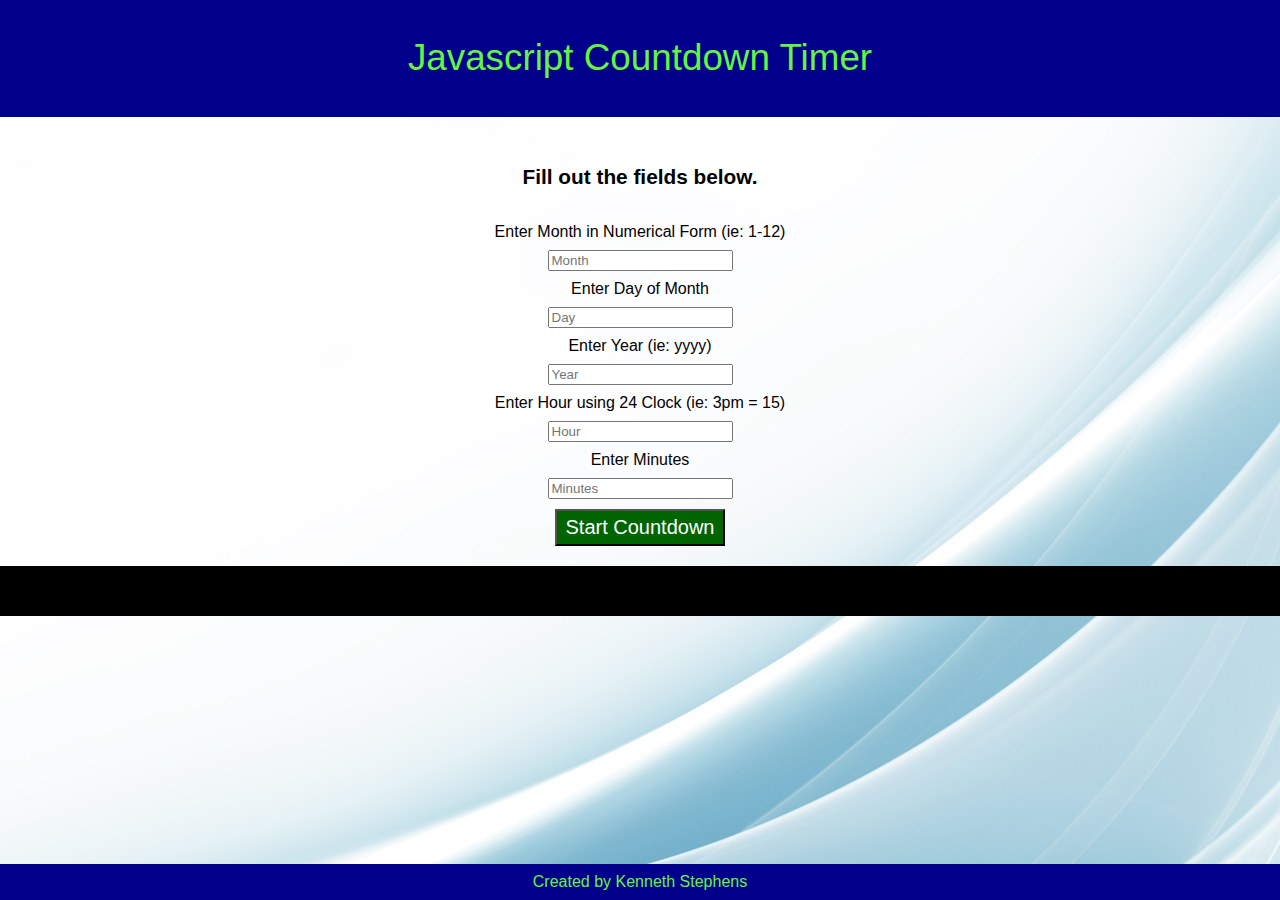
<file: Countdown Timer/index.html>
<!doctype html>
<html lang="en">

<head>
    <meta charset="utf-8">


    <title>Javascript Countdown Timer</title>

    <!-- TELLS PHONES NOT TO LIE ABOUT THEIR WIDTH & stops the font from enlarging whena phone is turned sideways-->
    <meta name="viewport" content="width=device-width, initial-scale=1, maximum-scale=1">



    <!-- STYLE SHEETS -->
    <link href="css/styles.css" rel="stylesheet">
</head>


<body>
    <h1>Javascript Countdown Timer</h1>
    <!---Countdown Timer--->
    <div class="countdown">

        <h2>Fill out the fields below.</h2>
        <br>

        <p>Enter Month in Numerical Form (ie: 1-12)</p>
        <input type="number" id="month" placeholder="Month">
        <br>
        <p>Enter Day of Month</p>
        <input type="number" id="day" placeholder="Day">
        <br>
        <p>Enter Year (ie: yyyy)</p>
        <input type="number" id="year" placeholder="Year">
        <br>
        <p>Enter Hour using 24 Clock (ie: 3pm = 15)</p>
        <input type="number" id="hour" placeholder="Hour">
        <br>
        <p>Enter Minutes</p>
        <input type="number" id="min" placeholder="Minutes">
        <br>
        <button type="button" class="button" onclick="countdownTimer();">Start Countdown</button>

        <p id="countdown-output"></p>

    </div>

    <footer>
        <p>Created by Kenneth Stephens</p>
    </footer>

</body>
<script type="text/javascript" src="js/main.js"></script>

</html>
</file>
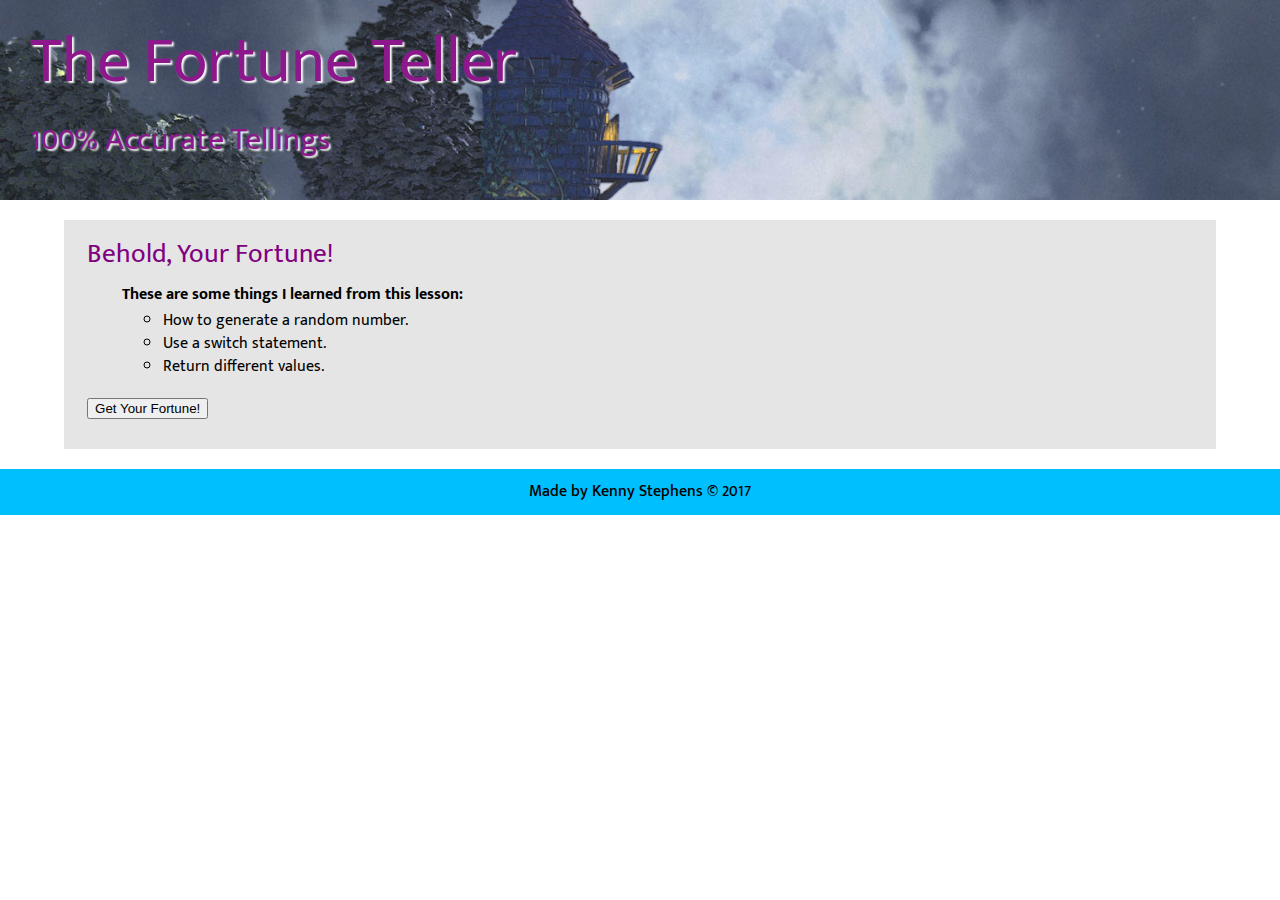
<file: Fortune Teller/index.html>
<!doctype html>
<html>
<head>
<meta charset="UTF-8">
<title>Fortune Teller</title>
<link href="css/reset.css" rel="stylesheet" type="text/css">
<link href="css/styles.css" rel="stylesheet" type="text/css">
<link href="https://fonts.googleapis.com/css?family=Mukta+Mahee:400,500,600,700,800" rel="stylesheet">

</head>

<body>

<header>
    
    <div id="header">
        <h1></h1>
    </div>
    
    <div id="subheader">
        <h2></h2>
    </div>

</header>
    
<div class="wrapper">
<h1>Behold, Your Fortune!</h1>


<h2>These are some things I learned from this lesson:</h2>
    
<ul>
    <li>How to generate a random number.</li>  
    <li>Use a switch statement.</li>
    <li>Return different values.</li>
    
</ul>
   <br> 
    
    <button onclick="fortune()">Get Your Fortune!</button>
    <div id="month"></div>












</div> <!----End of Wrapper---->
    

    
    
<footer>
<p>Made by Kenny Stephens © 2017</p>

    
</footer>
    
</body>
    
<script type="text/javascript" src="js/main.js"></script>
    
</html>
</file>
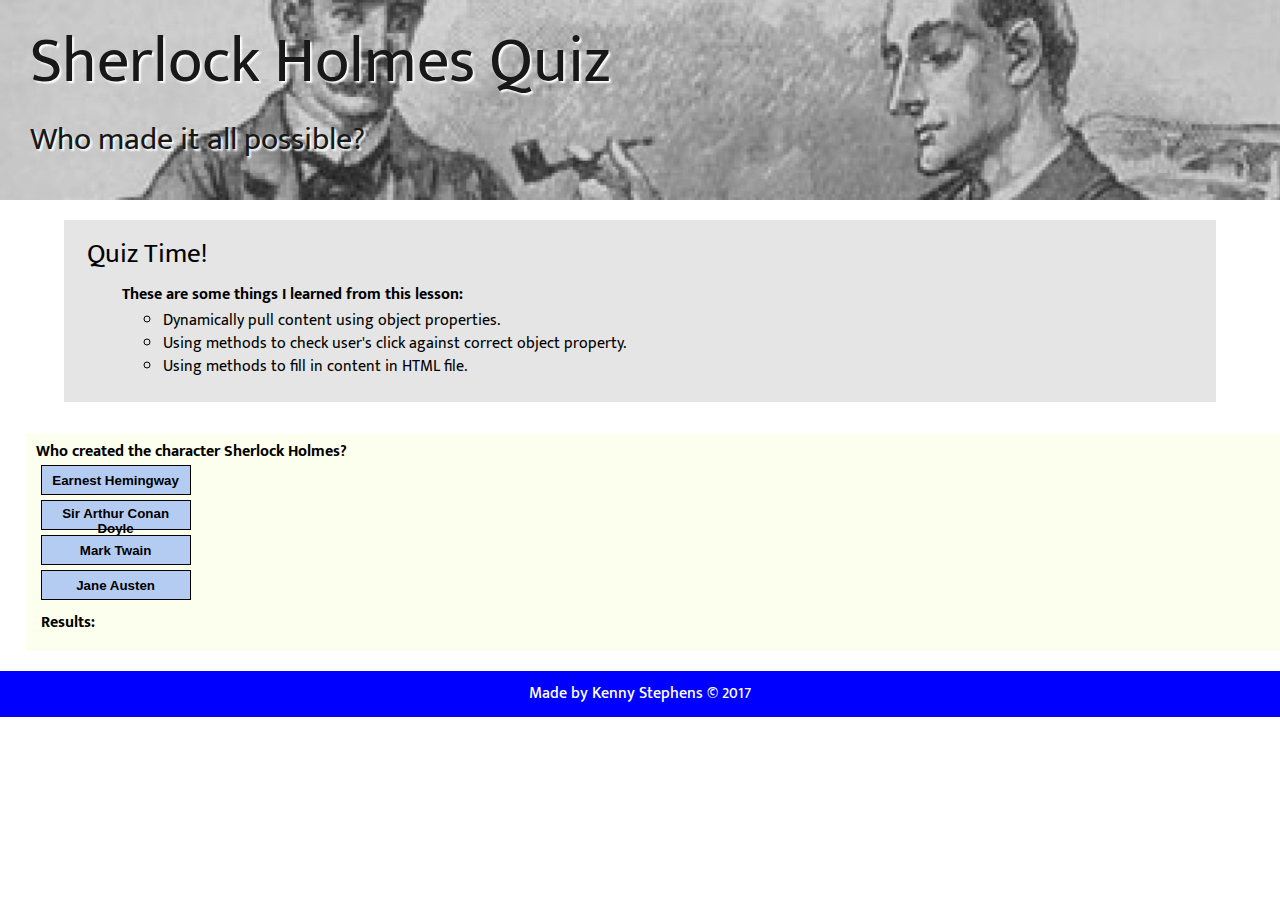
<file: Grant's Tomb/index.html>
<!doctype html>
<html>
<head>
<meta charset="UTF-8">
<title>Sherlock Holmes Quiz</title>
<link href="css/reset.css" rel="stylesheet" type="text/css">
<link href="css/styles.css" rel="stylesheet" type="text/css">
<link href="https://fonts.googleapis.com/css?family=Mukta+Mahee:400,500,600,700,800" rel="stylesheet">

</head>

<body onload="myObject.content()">

<header>
    
    <div id="header">
        <h1></h1>
    </div>
    
    <div id="subheader">
        <h2></h2>
    </div>

</header>
    
<div class="wrapper">
<h1>Quiz Time!</h1>


<h2>These are some things I learned from this lesson:</h2>
    
<ul>
    <li>Dynamically pull content using object properties.</li>  
    <li>Using methods to check user's click against correct object property.</li>
    <li>Using methods to fill in content in HTML file.</li>
    
</ul>
    </div>
   <br> 
   <br>

<!---Start of Grant's Tomb--->
  
  <div class="assignment-wrapper">
    
    <h1 id="question"></h1>
     
     <button onClick="myObject.check(1)" id="answer1"></button>
     <button onClick="myObject.check(2)" id="answer2"></button>
     <button onClick="myObject.check(3)" id="answer3"></button>
     <button onClick="myObject.check(4)" id="answer4"></button>
      <h2>Results:</h2>
    <div id="feedback"></div>
      
      
      
      
      
      
      
      
      
      
      
      
      
      
  </div>
   

    
    
    
    
    
    
    
    
    
    
    
    
    
    
    
    
    
    
    
    
    
    
    
    
   
   
   
   
   
   
   
   
   
   
   
   
   
   
   
   
   
   
   
   
   
   
   
   
   
   
   
   
    
    
<footer>
<p>Made by Kenny Stephens © 2017</p>

    
</footer>
    
</body>
    
<script type="text/javascript" src="js/main.js"></script>
    
</html>
</file>
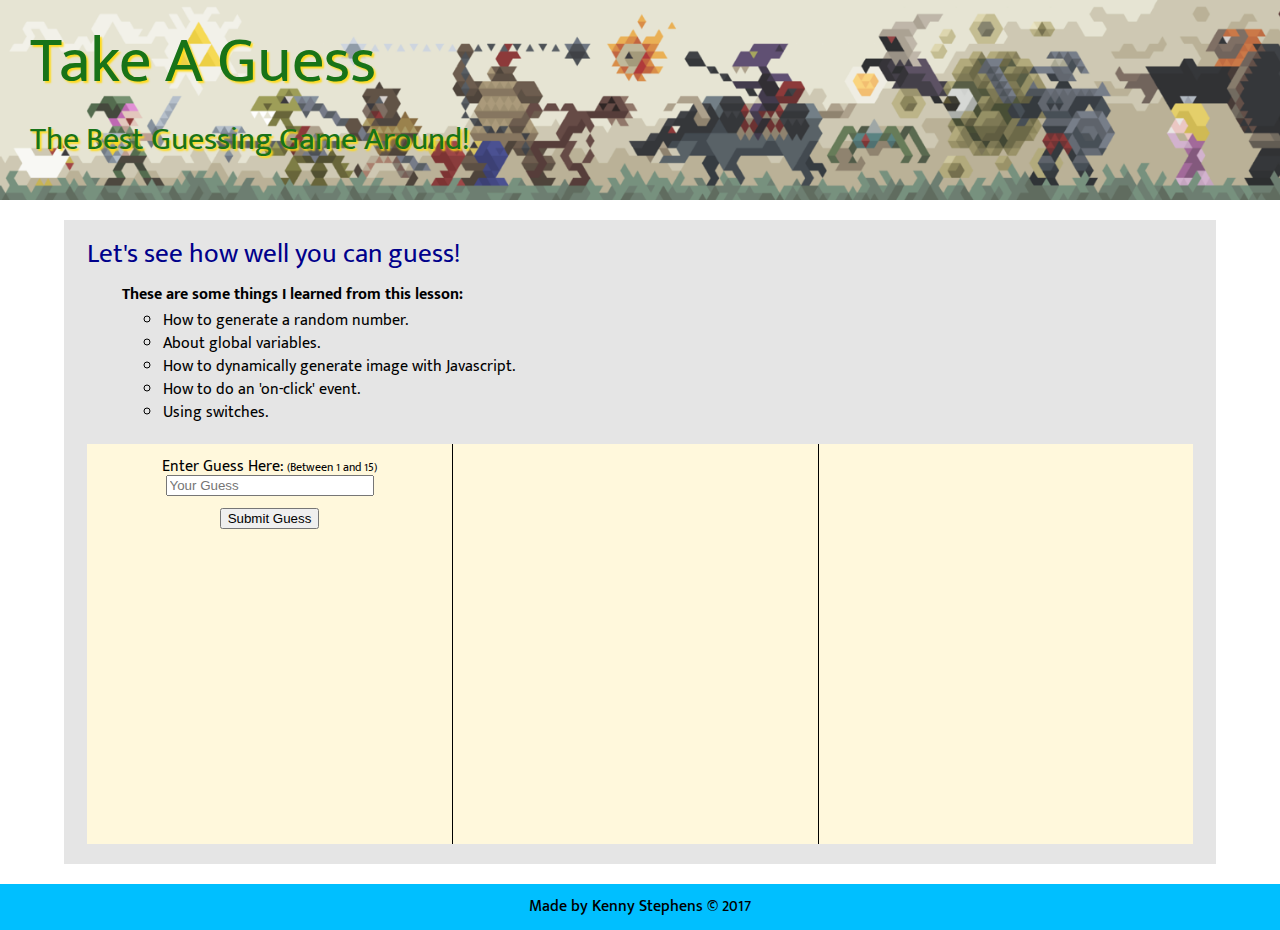
<file: Guessing Game/index.html>
<!doctype html>
<html>
<head>
<meta charset="UTF-8">
<title>Sherlock Holmes Book Store</title>
<link href="css/reset.css" rel="stylesheet" type="text/css">
<link href="css/styles.css" rel="stylesheet" type="text/css">
<link href="https://fonts.googleapis.com/css?family=Mukta+Mahee:400,500,600,700,800" rel="stylesheet">

</head>

<body>

<header>
    
    <div id="header">
        <h1></h1>
    </div>
    
    <div id="subheader">
        <h2></h2>
    </div>

</header>
    
<div class="wrapper">
<h1>Let's see how well you can guess!</h1>


<h2>These are some things I learned from this lesson:</h2>
    
<ul>
    <li>How to generate a random number.</li>  
    <li>About global variables.</li>
    <li>How to dynamically generate image with Javascript.</li>
    <li>How to do an 'on-click' event.</li>
    <li>Using switches.</li>
</ul>
   <br> 
    
<!---Start of Game--->
<div class="gameWrapper">
    <div class="inputArea">
    
         <form>
             Enter Guess Here: <small>(Between 1 and 15)</small><br>
             <input type="number" placeholder="Your Guess" id="userInput">
         </form>

         <button onclick="guessingGame(); counter++;">Submit Guess</button>
     
    </div> 
    
    <div class="responseArea">
        <div id="response"></div>
        
    
    
    
    
    
    </div>
    
    
    <div class="ribbons">
    
    <img src="images/blueribbon.png" id="first" style="display:none; margin:auto; padding-top: 4%;">
    <img src="images/redribbon.png" id="second" style="display:none; margin: auto; padding-top: 4%;">
    <img src="images/silverribbon.png" id="third" style="display:none; margin: auto; padding-top: 4%;">
        
    <div id="ribbonAttempts"></div>
    
    
    
    
    
    
    </div>
    
    
    
    
    
    
    
    
    
    
    
    
    </div> <!---End of Game Wrapper--->
</div> <!----End of Wrapper---->
    

    
    
<footer>
<p>Made by Kenny Stephens © 2017</p>

    
</footer>
    
</body>
    
<script type="text/javascript" src="js/main.js"></script>
    
</html>
</file>
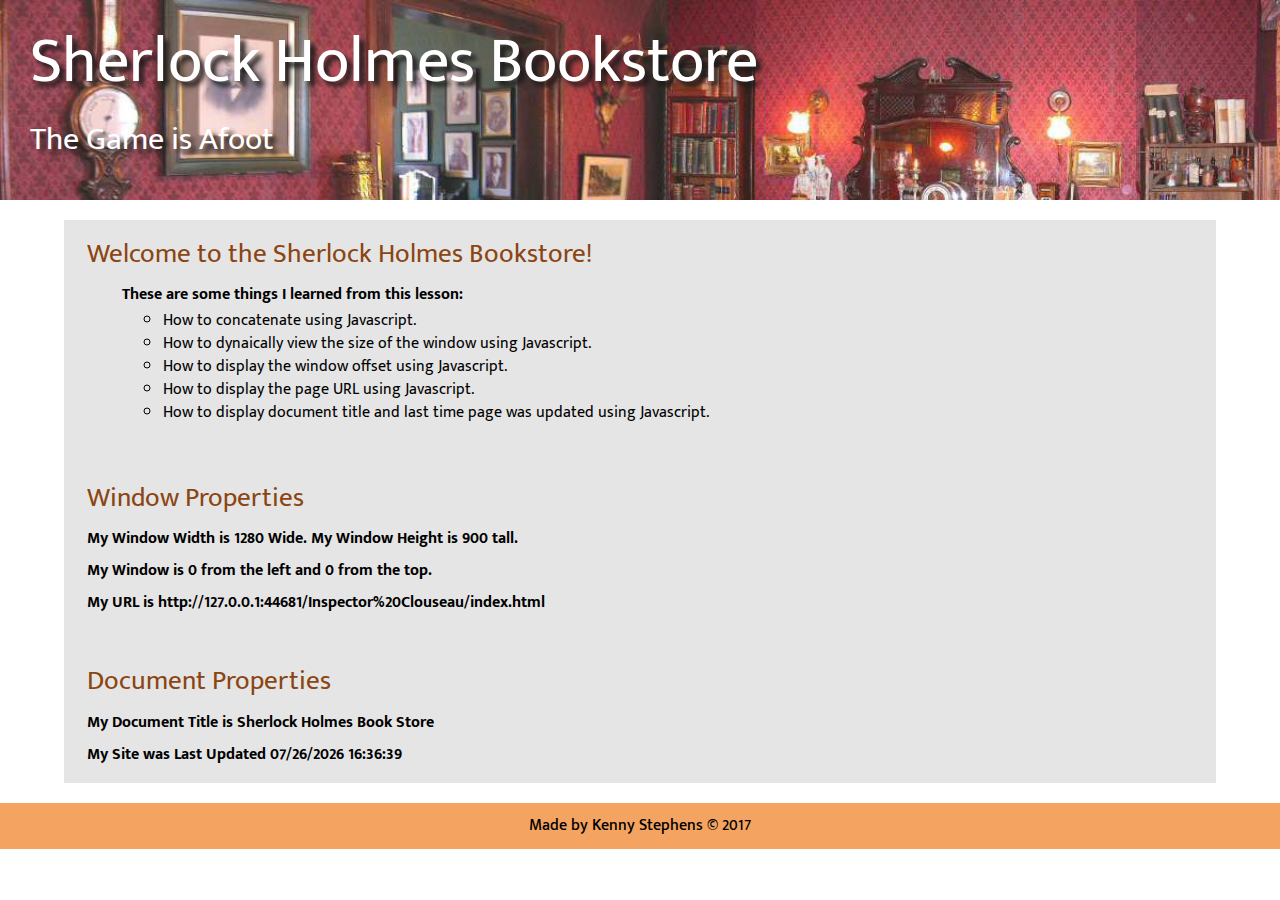
<file: Inspector Clouseau/index.html>
<!doctype html>
<html>
<head>
<meta charset="UTF-8">
<title>Sherlock Holmes Book Store</title>
<link href="css/reset.css" rel="stylesheet" type="text/css">
<link href="css/styles.css" rel="stylesheet" type="text/css">
<link href="https://fonts.googleapis.com/css?family=Mukta+Mahee:400,500,600,700,800" rel="stylesheet">

</head>

<body onresize="myWindowResize()">

<header>
    
    <div id="header">
        <h1></h1>
    </div>
    
    <div id="subheader">
        <h2></h2>
    </div>

</header>
    
<div class="wrapper">
<h1>Welcome to the Sherlock Holmes Bookstore!</h1>


<h2>These are some things I learned from this lesson:</h2>
    
<ul>
    <li>How to concatenate using Javascript.</li>  
    <li>How to dynaically view the size of the window using Javascript.</li>
    <li>How to display the window offset using Javascript.</li>
    <li>How to display the page URL using Javascript.</li>
    <li>How to display document title and last time page was updated using Javascript.</li>
</ul>
   <br> 
    
<h1>Window Properties</h1>
    <div id="windowSize"></div>
    <br>
    <div id="offset"></div>
    <br>
    <div id="url"></div>
    <br>
<h1>Document Properties</h1>
    <div id="documentTitle"></div>
    <br>
    <div id="updated"></div>




</div> <!----End of Wrapper---->
    

    
    
<footer>
<p>Made by Kenny Stephens © 2017</p>

    
</footer>
    
</body>
    
<script type="text/javascript" src="js/main.js"></script>
    
</html>
</file>
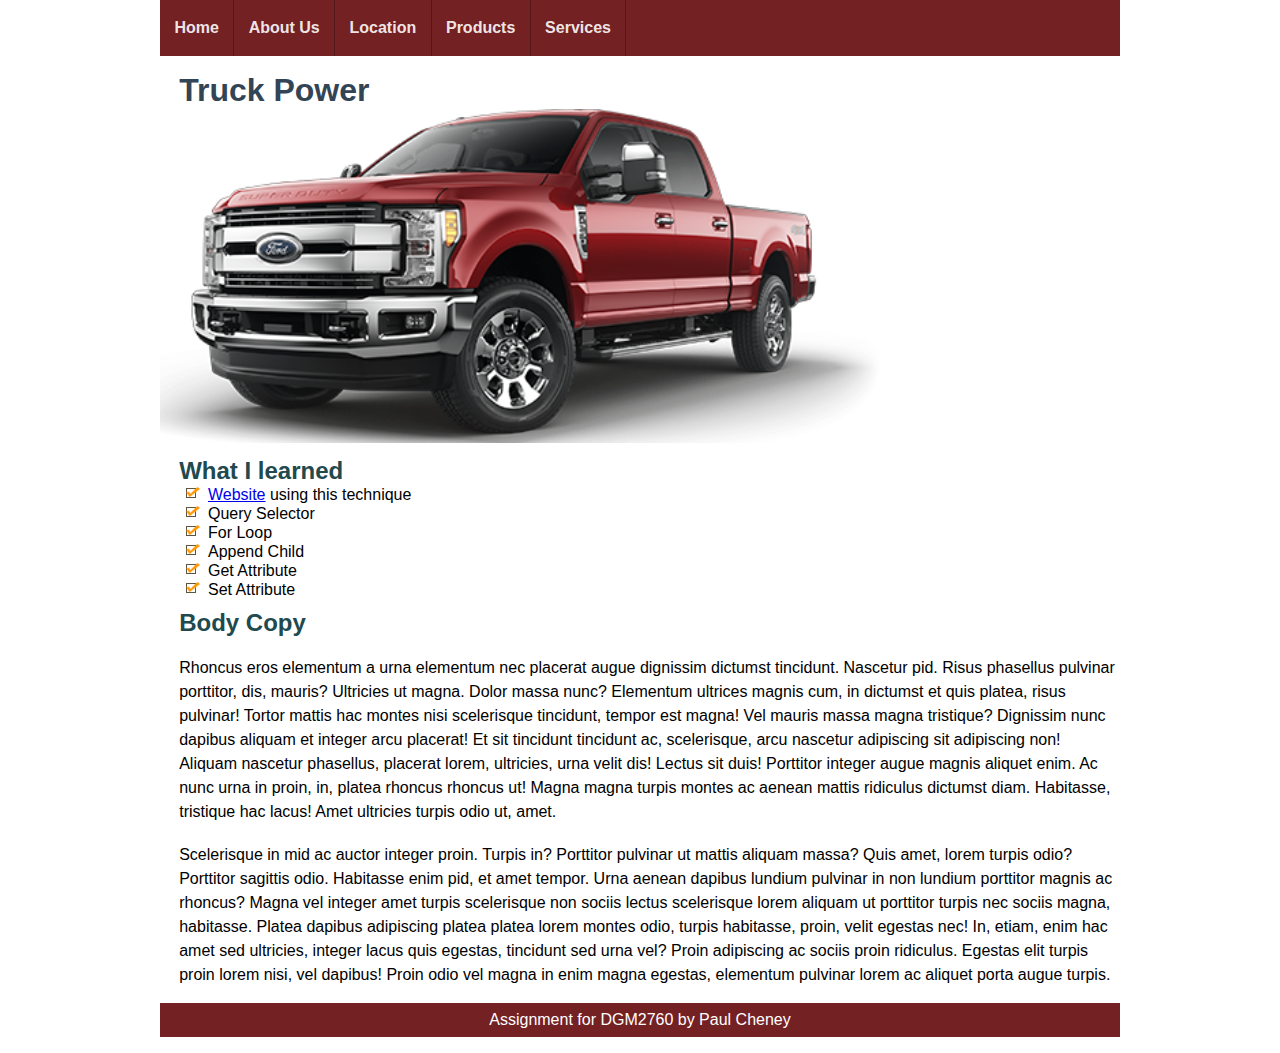
<file: Menu Duplication/index.html>
<!doctype html>
<html>
<head>
<!-- TELLS PHONES NOT TO LIE ABOUT THEIR WIDTH -->
<meta name="viewport" content="width=device-width, initial-scale=1, maximum-scale=1">
<meta charset="UTF-8">
<title>10 Menu Duplication</title>
<link href="css/styles.css" rel="stylesheet" type="text/css">

</head>

<body>
<div class="smallMenuLink"><a href="#smallNavArea">MENU</a></div>


<nav>
<ul id="primaryNavigation">
<li><a href="index.html">Home</a></li>
<li><a href="about.html">About Us</a></li>
<li><a href="location.html">Location</a></li>
<li><a href="products.html">Products</a></li>
<li><a href="services.html">Services</a></li>
</ul>
<div class="keepOpen"></div>
</nav>


<main>
<h1>Truck Power</h1>
<img class="myPhoto" src="images/truck.png">
<h2>What I learned</h2>
<ul class="objectives">
<li><a href="https://www.cpj.co.uk/">Website</a> using this technique</li>
<li>Query Selector</li>
<li>For Loop</li>
<li>Append Child</li>
<li>Get Attribute</li>
<li>Set Attribute</li>
</ul>

<h2>Body Copy</h2>
<p>Rhoncus eros elementum a urna elementum nec placerat augue dignissim dictumst tincidunt. Nascetur pid. Risus phasellus pulvinar porttitor, dis, mauris? Ultricies ut magna. Dolor massa nunc? Elementum ultrices magnis cum, in dictumst et quis platea, risus pulvinar! Tortor mattis hac montes nisi scelerisque tincidunt, tempor est magna! Vel mauris massa magna tristique? Dignissim nunc dapibus aliquam et integer arcu placerat! Et sit tincidunt tincidunt ac, scelerisque, arcu nascetur adipiscing sit adipiscing non! Aliquam nascetur phasellus, placerat lorem, ultricies, urna velit dis! Lectus sit duis! Porttitor integer augue magnis aliquet enim. Ac nunc urna in proin, in, platea rhoncus rhoncus ut! Magna magna turpis montes ac aenean mattis ridiculus dictumst diam. Habitasse, tristique hac lacus! Amet ultricies turpis odio ut, amet.</p>

<p>Scelerisque in mid ac auctor integer proin. Turpis in? Porttitor pulvinar ut mattis aliquam massa? Quis amet, lorem turpis odio? Porttitor sagittis odio. Habitasse enim pid, et amet tempor. Urna aenean dapibus lundium pulvinar in non lundium porttitor magnis ac rhoncus? Magna vel integer amet turpis scelerisque non sociis lectus scelerisque lorem aliquam ut porttitor turpis nec sociis magna, habitasse. Platea dapibus adipiscing platea platea lorem montes odio, turpis habitasse, proin, velit egestas nec! In, etiam, enim hac amet sed ultricies, integer lacus quis egestas, tincidunt sed urna vel? Proin adipiscing ac sociis proin ridiculus. Egestas elit turpis proin lorem nisi, vel dapibus! Proin odio vel magna in enim magna egestas, elementum pulvinar lorem ac aliquet porta augue turpis.</p>



</main>
<nav id="smallNavArea"></nav>
<footer>
<p>Assignment for DGM2760 by Paul Cheney</p>
</footer>

</body>
<script type="text/javascript" src="js/main.js"></script>
</html>
</file>
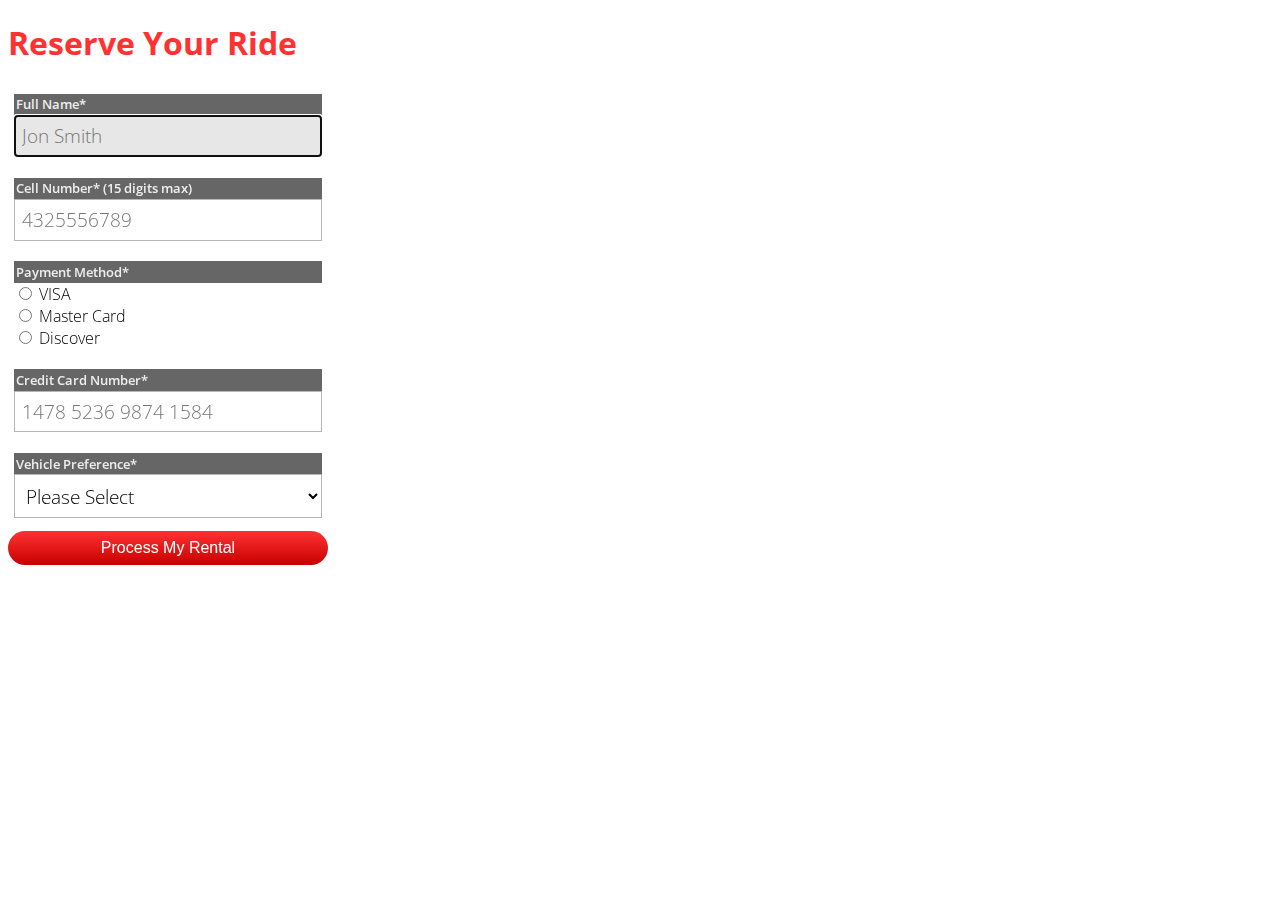
<file: Menu Validation/index.html>
<!doctype html>
<html>
<head>
<meta charset="UTF-8">
<title>Reservation Form</title>
<link href="https://fonts.googleapis.com/css?family=Open+Sans:300,300i,600" rel="stylesheet">
<link href="css/styles.css" rel="stylesheet" type="text/css">

</head>

<body>
<main>
<h1>Reserve Your Ride</h1>

<section id="formProblems" class="hiddenErrorMsg">There was a problem with your submission.
<div>Errors have been <i>highlighted</i> below.</div>
</section>


<form class="myForm" name="myForm" action="formProcessor.html" onsubmit="return validateForm()" method="post">


<section id="fullName" class="normal">
<label ><span>Full Name*</span>
	<input name="fullName" type="text" class="myInput" placeholder = "Jon Smith" autofocus>
	<div>Please provide your full name</div>
</label>
</section>

<section id="phoneNumber" class="normal">
<label ><span>Cell Number* (15 digits max)</span>
	<input name="phoneNumber" type="tel" class="myInput" placeholder="4325556789">
	<div>Phone number needs to be 10-15 digits</div>
</label>
</section>

<section id="payMethod" class="normal">
<span>Payment Method*</span>
	<label><input name="payMethod" type="radio" class="myRadio"> VISA</label>
	<label><input name="payMethod" type="radio" class="myRadio"> Master Card</label>
	<label><input name="payMethod" type="radio" class="myRadio"> Discover</label>
	<div>Please select a payment method for your rental</div>
</section>

<section id="ccNumber" class="normal">
<label ><span>Credit Card Number*</span>
	<input name="ccNumber" type="number" class="myInput" placeholder="1478 5236 9874 1584">
	<div>Card number number needs to be 15 numbers</div>
</label>
</section>



<section id="vehicle" class="normal">
<label ><span>Vehicle Preference*</span>
	<select name="vehicle" class="myInput">
		<option value="">Please Select</option>
		<option value="van">Van</option>
		<option value="car">Car</option>
		<option value="truck">Truck</option>
	</select>
	<div>Please select a vehicle</div>
</label>
</section>

<input type="submit" value="Process My Rental" id="submitButton" class="submitButton">

</form>

</main>





</body>
<script type="text/javascript" src="js/main.js"></script>
</html>
</file>
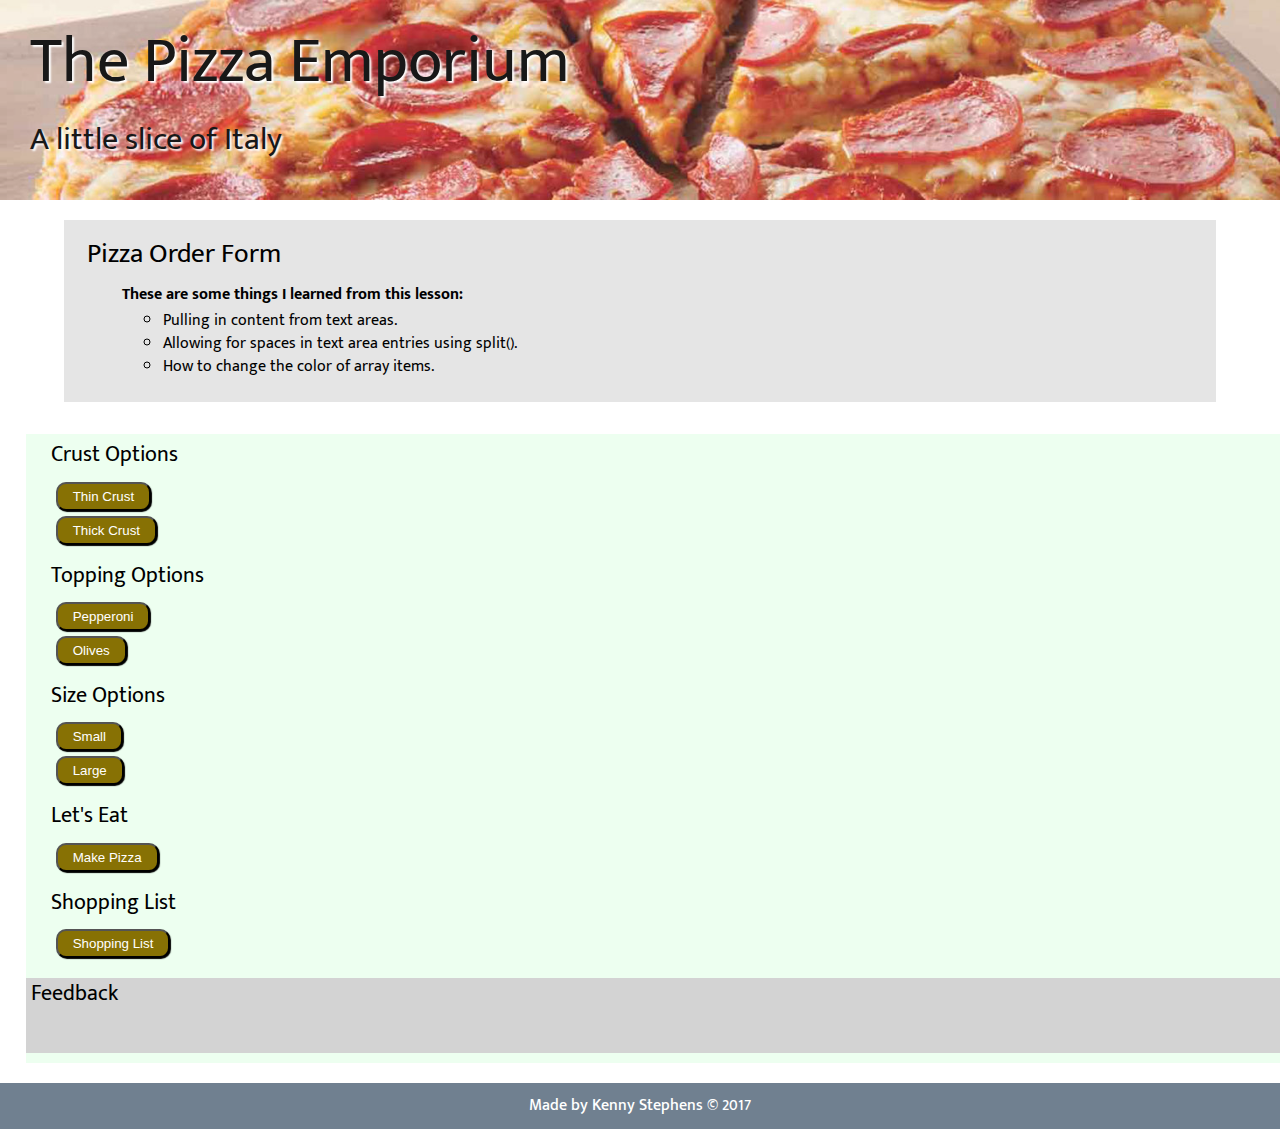
<file: Pizza Emporium/index.html>
<!doctype html>
<html>
<head>
<meta charset="UTF-8">
<title>Pizza Emporium</title>
<link href="css/reset.css" rel="stylesheet" type="text/css">
<link href="css/styles.css" rel="stylesheet" type="text/css">
<link href="https://fonts.googleapis.com/css?family=Mukta+Mahee:400,500,600,700,800" rel="stylesheet">

</head>

<body>

<header>
    
    <div id="header">
        <h1></h1>
    </div>
    
    <div id="subheader">
        <h2></h2>
    </div>

</header>
    
<div class="wrapper">
<h1>Pizza Order Form</h1>


<h2>These are some things I learned from this lesson:</h2>
    
<ul>
    <li>Pulling in content from text areas.</li>  
    <li>Allowing for spaces in text area entries using split().</li>
    <li>How to change the color of array items.</li>
    
</ul>
    </div>
   <br> 
   <br>

<!---Start of Pizza Emporium--->
   
<div class="pizzaWrapper">
    
    <!---Crusts--->
    <div class="crusts">
        <h1>Crust Options</h1>
        <button onclick="pizza.crust='thin'; pizza.flour ='1 cup'">Thin Crust</button>
        <button onclick="pizza.crust='thick'; pizza.flour ='2 cups'">Thick Crust</button>
    </div>
    
    <!---Toppings--->
    <div class="toppings">
        <h1>Topping Options</h1>
        <button onclick="pizza.topping='pepperoni'; pizza.ingredients='1lb of pepperoni'">Pepperoni</button>
        <button onclick="pizza.topping='olives'; pizza.ingredients='1 cup of olives'">Olives</button>
    </div>
    
     <!---Sizes--->
    <div class="sizes">
        <h1>Size Options</h1>
        <button onclick="pizza.size='small'; pizza.flour='1 cups'">Small</button>
        <button onclick="pizza.size='large'; pizza.flour='3 cups'">Large</button>
    </div>
    
     <!---Let's Eat--->
    <div class="eat">
        <h1>Let's Eat</h1>
        <button onClick="pizza.makePizzaOutput()">Make Pizza</button>
    </div>
    
      <!---Shopping List--->
    <div class="list">
        <h1>Shopping List</h1>
        <button onclick="pizza.shoppingListOutput()">Shopping List</button>
    </div>
   
   
   <!---Feedback---> 
   <div class="feedback">
    <h1>Feedback</h1>
    <div id="feedback"></div>
    </div> 
    
    
    
    
    
    
    
    
    
    
    
    
    
    
    
    
    
    
    
    
    
    
    
    
    
    
</div>
   
   
   
   
   
   
   
   
   
   
   
   
   
   
   
   
   
   
   
   
   
   
   
   
   
   
   
   
    
    
<footer>
<p>Made by Kenny Stephens © 2017</p>

    
</footer>
    
</body>
    
<script type="text/javascript" src="js/main.js"></script>
    
</html>
</file>
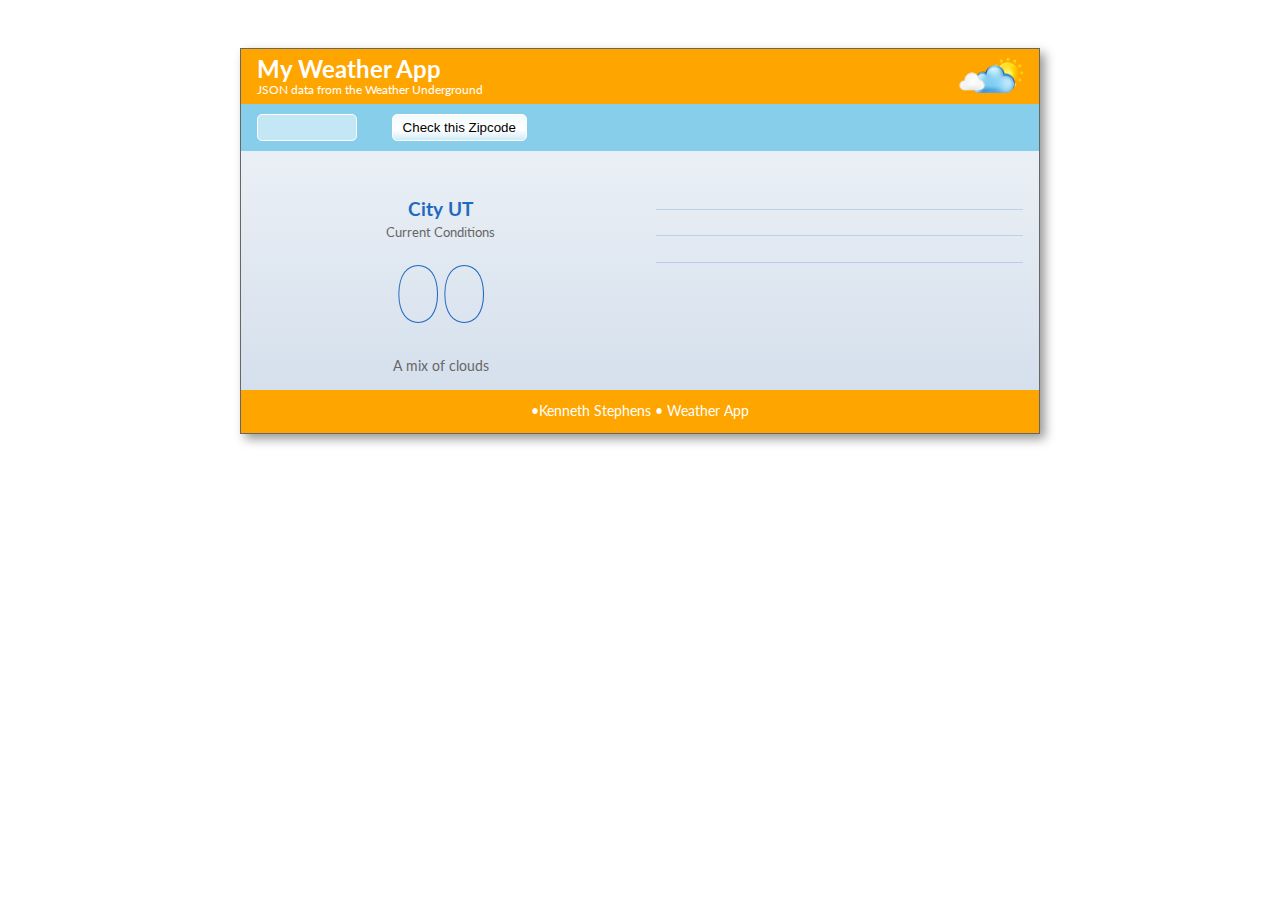
<file: Weather Application/index.html>
<!doctype html>
<html lang="en">
<head>
<meta charset="utf-8">


<title>My Weather App</title>

<!-- TELLS PHONES NOT TO LIE ABOUT THEIR WIDTH & stops the font from enlarging whena phone is turned sideways-->
<meta name="viewport" content="width=device-width, initial-scale=1, maximum-scale=1">

<!-- *************** LOAD A GOOGLE FONT ****************** -->
<link href="https://fonts.googleapis.com/css?family=Lato:100,400,700" rel="stylesheet">

<!-- STYLE SHEETS -->
<link href="css/styles.css" rel="stylesheet">

<!-- removes the browser interface -->
<meta name="apple-mobile-web-app-capable" content="yes">
<meta name="mobile-web-app-capable" content="yes">

<meta name="apple-mobile-web-app-title" content="Weather">
<link rel="shortcut icon" sizes="16x16" href="phoneIcon/icon-16x16.png">
<link href="icon/i120.png" rel="apple-touch-icon" />
<link href="icon/i152.png" rel="apple-touch-icon" sizes="152x152" />
<link href="icon/i167.png" rel="apple-touch-icon" sizes="167x167" />
<link href="icon/i180.png" rel="apple-touch-icon" sizes="180x180" />
<link href="icon/a192.png" rel="icon" sizes="192x192" />
<link href="icon/a128.png" rel="icon" sizes="128x128" />

<!--[if lt IE 9]>
	<script src="http://html5shim.googlecode.com/svn/trunk/html5.js"></script>
	<script src="http://css3-mediaqueries-js.googlecode.com/svn/trunk/css3-mediaqueries.js"></script>
<![endif]-->
     
</head>
<body>
	<div id="wrapper">
	<header>
		<figure class="wu"><img src="images/weatherLogo.png"></figure>
    <h1>My Weather App</h1>
    <h2>JSON data from the Weather Underground</h2>
    </header>
    
   <nav>
       <input type="text" maxLength="5" id="zip" value="">
       <button onClick="loadWeather()">Check this Zipcode</button>
   </nav>
    
<!-- page content here -->
<main>
<section id="left">
	<div id="location">City UT</div>
	<div id="weather">Current Conditions</div>
	<div id="temperature">00</div>
	<div id="desc">A mix of clouds</div>
</section>

<section id="right">
<div>
	<span id="r1c1"></span>
	<span> <img id="r1c2" ></span>
	<span id="r1c3"></span>
	<span id="r1c4"></span>
</div>	
<div>
	<span id="r2c1"></span>
	<span> <img id="r2c2" ></span>
	<span id="r2c3"></span>
	<span id="r2c4"></span>
</div>	
<div>
	<span id="r3c1"></span>
	<span> <img id="r3c2" ></span>
	<span id="r3c3"></span>
	<span id="r3c4"></span>
</div>	
</section>
    
    
    
    
    
    
    
    </main><!-- end content -->
    
    
    <footer>
    <p>&bull;Kenneth Stephens &bull; Weather App</p>
    </footer>
    
		</div> <!-- end wrapper -->
</body>
	<script type="text/javascript" src="js/main.js"></script>
</html>
</file>
<file: Fortune Teller/css/styles.css>
@charset "UTF-8";
/* CSS Document */

body{
    background-color: white;
    font-family: 'Mukta Mahee', sans-serif;
}

header{
    background-image: url(../images/header-image.jpg);
    min-height: 200px;
    background-repeat: no-repeat;
    background-size: cover;
    opacity: .9;
    
    
    
}



#header{
    padding: 30px;
    font-size: 4em;
    color:purple;
    text-shadow: 2px 2px 2px white;
   
}

#subheader{
    color:purple;
    padding-left: 30px;
    font-size: 2em;
    text-shadow: 2px 2px 2px white;
}


.wrapper{
    margin-left: 5%;
    max-width: 90%;
    background-color: #e5e5e5;
    padding-bottom: 20px;
    
}

.wrapper h1{
    font-size: 1.7em;
    margin: 20px 0px 20px 2%;
    padding-top: 20px;
    color: purple;
}


.wrapper h2{
    margin-left: 5%;
    font-weight: bold;

}

.wrapper ul{
    margin-left: 8%;
    margin-top: 10px;
}

.wrapper ul li{
    margin: 7px;
    list-style-type: circle;
}

#date{
    text-align: center;
    margin-top: 5px;
    font-weight: bold;
}

footer{
    text-align: center;
    margin-top: 20px;
    background-color:deepskyblue;
    padding: 15px;
    font-weight: 500;
}

button{
    margin-left: 2%;
    margin-bottom:10px;
}

#month{
    margin-left: 2%;
    font-size: 2em;
    color:red;
    font-weight: 600;
}
</file>
<file: Grant's Tomb/css/styles.css>
@charset "UTF-8";
/* CSS Document */

body{
    background-color: white;
    font-family: 'Mukta Mahee', sans-serif;
}

header{
    background-image: url(../images/header-image.jpg);
    min-height: 200px;
    background-repeat: no-repeat;
    background-size: cover;
    opacity: .9;
    
    
    
}



#header{
    padding: 30px;
    font-size: 4em;
    color:47360c;
    text-shadow: 2px 2px 2px white;
   
}

#subheader{
    color:47360c;
    padding-left: 30px;
    font-size: 2em;
    text-shadow: 2px 2px 2px white;
}


.wrapper{
    margin: 0 auto;
    max-width: 90%;
    background-color: #e5e5e5;
    padding-bottom: 20px;
    
}


.wrapper h1{
    font-size: 1.7em;
    margin: 20px 0px 20px 2%;
    padding-top: 20px;
    color: 47360c;
}


.wrapper h2{
    margin-left: 5%;
    font-weight: bold;

}

.wrapper ul{
    margin-left: 8%;
    margin-top: 10px;
}

.wrapper ul li{
    margin: 7px;
    list-style-type: circle;
}

footer{
    text-align: center;
    margin-top: 20px;
    background-color:blue;
    padding: 15px;
    font-weight: 500;
    color: white;
}

.assignment-wrapper{
    padding: 10px;
    margin-left: 2%;
    background: #fcffed;
}

.assignment-wrapper h2{
    font-weight: bold;
    margin-top: 15px;
    margin-left: 5px;
}

.assignment-wrapper h1{
    font-weight: bold;
}

button{
    width: 150px;
    display: block;
    margin: 5px;
    height: 30px;
    background: #b5ccf2;
    padding: 5px;
    border: 1px solid black;
    font-weight: bold;
}

#feedback{
    margin-top: 10px;
    margin-left: 5px;
    font-size: 1.5em;
    color: red;
}
</file>
<file: Guessing Game/css/styles.css>
@charset "UTF-8";
/* CSS Document */

body{
    background-color: white;
    font-family: 'Mukta Mahee', sans-serif;
}

header{
    background-image: url(../images/header-image.jpg);
    min-height: 200px;
    background-repeat: no-repeat;
    background-size: cover;
    opacity: .9;
    
    
    
}



#header{
    padding: 30px;
    font-size: 4em;
    color:darkgreen;
    text-shadow: 2px 2px 2px gold;
   
}

#subheader{
    color:darkgreen;
    padding-left: 30px;
    font-size: 2em;
    text-shadow: 2px 2px 2px gold;
}


.wrapper{
    margin-left: 5%;
    max-width: 90%;
    background-color: #e5e5e5;
    padding-bottom: 20px;
    
}

.wrapper h1{
    font-size: 1.7em;
    margin: 20px 0px 20px 2%;
    padding-top: 20px;
    color:darkblue;
}


.wrapper h2{
    margin-left: 5%;
    font-weight: bold;

}

.wrapper ul{
    margin-left: 8%;
    margin-top: 10px;
}

.wrapper ul li{
    margin: 7px;
    list-style-type: circle;
}

#date{
    text-align: center;
    margin-top: 5px;
    font-weight: bold;
}

footer{
    text-align: center;
    margin-top: 20px;
    background-color:deepskyblue;
    padding: 15px;
    font-weight: 500;
}

.gameWrapper{
    background-color:cornsilk;
    margin: 0 2%;
    min-height: 400px;
    
}

.inputArea{
    width: 33%;
    float:left;
    display: inline-block;
    border-right: 1px solid black;
    min-height: 400px;
    text-align: center;
}

.inputArea form{
    margin: 2%;
    padding-top: 2%;
    width: 96%;
}
.inputArea form input{
    width: 75%;
    max-width: 200px;
}
.inputArea form small{
    font-size: 12px;
    
}

.inputArea button{
    margin: 5px 2%;
}

.responseArea{
    
    width: 33%;
    float:left;
    display: inline-block;
    border-right: 1px solid black;
    min-height: 400px;
    text-align: center;
}

#response{
    margin-top: 4%;;
    color: red;
}

.ribbons{
        width: 33%;
    float:left;
    display: inline-block;
    
}

#ribbonAttempts{
    text-align: center;
    font-size: 1.3em;
    font-weight: bold;
}
</file>
<file: Inspector Clouseau/css/styles.css>
@charset "UTF-8";
/* CSS Document */

body{
    background-color: white;
    font-family: 'Mukta Mahee', sans-serif;
}

header{
    background-image: url(../images/header-image.jpg);
    min-height: 200px;
    background-repeat: no-repeat;
    background-size: cover;
    opacity: .9;
    
    
}



#header{
    padding: 30px;
    font-size: 4em;
    color:white;
    text-shadow: 5px 5px 5px black;
   
}

#subheader{
    color:white;
    padding-left: 30px;
    font-size: 2em;
    text-shadow: 5px 5px 5px black;
}


.wrapper{
    margin-left: 5%;
    max-width: 90%;
    background-color: #e5e5e5;
    padding-bottom: 20px;
    
}

.wrapper h1{
    font-size: 1.7em;
    margin: 20px 0px 20px 2%;
    padding-top: 20px;
    color:saddlebrown;
}

#message{
    margin-left: 3%;
    font-size: 1.2em;
    margin-bottom: 10px;
}

.wrapper h2{
    margin-left: 5%;
    font-weight: bold;

}

.wrapper ul{
    margin-left: 8%;
    margin-top: 10px;
}

.wrapper ul li{
    margin: 7px;
    list-style-type: circle;
}

#date{
    text-align: center;
    margin-top: 5px;
    font-weight: bold;
}

footer{
    text-align: center;
    margin-top: 20px;
    background-color:sandybrown;
    padding: 15px;
    font-weight: 500;
}

#windowSize{
    padding-left: 2%;
    font-weight: bold;
    
}

#url{
    margin-left: 2%;
    font-weight:bold;
    
}

#documentTitle{
    margin-left:2%;
    font-weight: bold;
}

#updated{
    margin-left:2%;
    font-weight: bold;
    
}

#offset{
    margin-left: 2%;
    font-weight: bold;
    
}
</file>
<file: Menu Duplication/css/styles.css>
@charset "UTF-8";
/* CSS Document */
body, h1, h2, h3, h4, h5, h6, ul, li {margin:0; padding: 0;}
body {
	font-size: 16px;
	font-family: Helvetica;
}
header, nav, main, footer {
	max-width: 960px;
	margin: 0 auto;
}
header {
	background-image: url("../images/header.jpg");
	height: 200px;
	
}
header h1 {
	color: #fff;
	padding: 1rem 0 0 2%;
	text-shadow: 2px 2px 5px #000;
	font-size: 3rem;
}
header h2 {
	color: #fff;
	padding: .5rem 0 0 2%;
	text-shadow: 2px 2px 5px #000;
	font-size: 2rem;
}



/*NAVIGATION FOR THE TABLET AND DESKTOP*/
@media only screen and (min-width: 601px) {
	div.smallMenuLink {display: none;}
	nav#smallNavArea{display: none;}
	ul#primaryNavigation {display: block;}
	nav {background-color: #742124;}
	nav ul#primaryNavigation {
		margin-left: 2%;
		list-style: none;
		margin:0;
		padding: 0;
	}
	/*main menu items float side by side*/
	nav ul#primaryNavigation li {
		float: left;
		border-right: solid 1px rgba(0,0,0,0.3); 
	}
	nav ul#primaryNavigation li a { 
		display:block;
		color: rgba(255,255,255,0.9);
		font-size: 1em;
		padding: 1.2em .9em;
		font-weight: bold;
		text-decoration:none;
	}
	nav ul#primaryNavigation li a:hover {
		color: rgba(0,0,0,0.8);	
	}
} /* end of Desktop navigation*/






/*NAVIGATION FOR THE Small Screen*/
@media only screen and (max-width: 600px) {
	nav#smallNavArea{display: block; }
	ul#primaryNavigation {display: none;}

	nav#smallNavArea {height:100vh; background-color: #adadad;}
	nav#smallNavArea ul  {padding: .5em 0;}
	nav#smallNavArea ul li {list-style: none;}
	nav#smallNavArea ul li a {
		display: block;
		list-style: none;
		margin: .4em 2%;
		padding: .6rem 0;
		text-align: center;
		text-decoration: none;
		color: #FFF;
		background-color: rgba(0,0,0,0.2);
	}

	div.smallMenuLink {
		display: block;
		background-color: #742124;
	}
	div.smallMenuLink a {
		display: block;
		color: #FFF;
		text-decoration: none;
		padding: .6rem;
	}
} /* end of small navigation*/





main h1 {
	color:#334455;
	padding: 1rem 0 0 2%;
}
main h2 {
	color: #21494e;
	padding: .6rem 0 0 2%;
}
main p {padding: .2rem 0 0 2%; line-height: 150%;}

main ul {margin: 0;}
main ul.objectives li {
	list-style-image: url("../images/check.png");
	margin-left: 3rem;

}


main img.myPhoto {width: 75%;}

footer {
	background-color: #742124;
	clear: both; 
}
footer p {
	text-align: center;
	color: white;
	padding: .5rem 0;
}


.keepOpen{
	clear:both;
}
</file>
<file: Menu Validation/css/styles.css>
@charset "UTF-8";
/* CSS Document */

/*----------- apply a natural box layout model to all elements --------------*/
* {
  -moz-box-sizing: border-box;
  -webkit-box-sizing: border-box;
  box-sizing: border-box; }

main {
	max-width: 320px;
	font-family: 'Open Sans', sans-serif;
	font-weight: 300;
	/*loaded 300 and 600 weight*/
	}
main h1 {color: #ff3232;}


form.myForm section {
	padding: .5rem 2%;
	margin-bottom: .3rem;
}

form.myForm label {display: block;}
form.myForm span {
	background-color: #666; 
	color: #eee; 
	padding: .1rem;
	font-weight: 600;
	display: block;
	font-size: .8rem;
}


form.myForm .myInput {
	font-family: 'Open Sans', sans-serif;
	font-weight: 300;
	border: 1px solid #b6b6b6;
	font-size: 120%;
	padding: .4rem 2%;
	width: 100%;
	background-color: transparent;
}

form.myForm .myInput:focus {
	background-color: #e7e7e7;
}

form.myForm .submitButton {
	border-radius: 20px;
	background: #ff3232;
	background: linear-gradient(to bottom,  #ff3232 0%,#c60000 100%);
	color: white;
	border: none;
	width: 100%;
	padding: .5rem;
	text-align: center;
	font-size: 1rem;
}


/*  ERROR STYLES   */

/*Yellow box at the top of the form indicating there are errors below */
section.hiddenErrorMsg {display: none;}
section.showErrorMsg {
	border: dashed 1px red;
	border-radius: 15px;
	color: red;
	font-size: .9rem;
	font-weight: 600;
	text-align: center;
	padding: .3rem 2%;
	margin-bottom: .2rem;
	background-color: #f2eed2;
	display: block;
}
section.showErrorMsg div {
	color: #333; 
	font-size: .8rem;
}
section.showErrorMsg div i {
	background-color: #ffdada; f
	ont-style: italic; 
	color: red; 
	font-weight: 300;
}

/*Chagne the background of the full thing to red*/
form.myForm section.error{background-color: #ffdada;}

/* hide the feedback text from the user*/
form.myForm section.normal div {
	display: none;
}

/* Show the feedback text to the user if needed*/
form.myForm section.error div {
	font-size: .7rem;
	color: red;
	font-weight: 600;
	font-style: italic;
	display: block;
}
</file>
<file: Pizza Emporium/css/styles.css>
@charset "UTF-8";
/* CSS Document */

body{
    background-color: white;
    font-family: 'Mukta Mahee', sans-serif;
}

header{
    background-image: url(../images/header-image.jpg);
    min-height: 200px;
    background-repeat: no-repeat;
    background-size: cover;
    opacity: .9;
    
    
    
}



#header{
    padding: 30px;
    font-size: 4em;
    color:47360c;
    text-shadow: 2px 2px 2px white;
   
}

#subheader{
    color:47360c;
    padding-left: 30px;
    font-size: 2em;
    text-shadow: 2px 2px 2px white;
}


.wrapper{
    margin: 0 auto;
    max-width: 90%;
    background-color: #e5e5e5;
    padding-bottom: 20px;
    
}


.wrapper h1{
    font-size: 1.7em;
    margin: 20px 0px 20px 2%;
    padding-top: 20px;
    color: 47360c;
}


.wrapper h2{
    margin-left: 5%;
    font-weight: bold;

}

.wrapper ul{
    margin-left: 8%;
    margin-top: 10px;
}

.wrapper ul li{
    margin: 7px;
    list-style-type: circle;
}

footer{
    text-align: center;
    margin-top: 20px;
    background-color:slategrey;
    padding: 15px;
    font-weight: 500;
    color: white;
}

.pizzaWrapper{
    margin-left: 2%;
    background: #edfff0;
    padding-top: 10px;
    padding-bottom: 10px;
}

.pizzaWrapper h1{
    font-size: 1.4em;
    padding-bottom: 10px;
}

button{
    display:block;
    margin: 5px 0 0 5px;
    background: #877104;
    color: white;
    padding: 5px 15px 5px 15px;
    border-radius: 10px;
    box-shadow: 1px 1px 1px black;
}

button:hover{
    opacity: .8;
}

.crusts {
    margin-bottom: 20px;
    margin-left: 2%;
}

.toppings {
    margin-bottom: 20px;
    margin-left: 2%;
}

.sizes {
    margin-bottom: 20px;
    margin-left: 2%;
}

.eat {
    margin-bottom: 20px;
    margin-left: 2%;
}

.list{
    margin-left: 2%;
}

.feedback{
    height:75px;
    background: lightgray;
    margin-top:20px;
}

.feedback h1{
    padding: 5px;
}

#feedback{
    margin-left: 5px;
    font-weight: bold;
}
</file>
<file: Countdown Timer/css/styles.css>
/* http://meyerweb.com/eric/tools/css/reset/ 
   v2.0 | 20110126
   License: none (public domain)
*/

html,
body,
div,
span,
applet,
object,
iframe,
h1,
h2,
h3,
h4,
h5,
h6,
p,
blockquote,
pre,
a,
abbr,
acronym,
address,
big,
cite,
code,
del,
dfn,
em,
img,
ins,
kbd,
q,
s,
samp,
small,
strike,
strong,
sub,
sup,
tt,
var,
b,
u,
i,
center,
dl,
dt,
dd,
ol,
ul,
li,
fieldset,
form,
label,
legend,
table,
caption,
tbody,
tfoot,
thead,
tr,
th,
td,
article,
aside,
canvas,
details,
embed,
figure,
figcaption,
footer,
header,
hgroup,
menu,
nav,
output,
ruby,
section,
summary,
time,
mark,
audio,
video {
    margin: 0;
    padding: 0;
    border: 0;
    font-size: 100%;
    font: inherit;
    vertical-align: baseline;
}

/* HTML5 display-role reset for older browsers */

article,
aside,
details,
figcaption,
figure,
footer,
header,
hgroup,
menu,
nav,
section {
    display: block;
}
body {
    line-height: 1;
}
ol,
ul {
    list-style: none;
}
blockquote,
q {
    quotes: none;
}
blockquote:before,
blockquote:after,
q:before,
q:after {
    content: '';
    content: none;
}
table {
    border-collapse: collapse;
    border-spacing: 0;
}

/* Prevents iPhone from resizing in landscape mode  */

html {
    -webkit-text-size-adjust: none;
}

/*  apply a natural box layout model to all elements  */

* {
    -moz-box-sizing: border-box;
    -webkit-box-sizing: border-box;
    box-sizing: border-box;
}

/* Start of CSS*/

body {
    font-family: sans-serif;
    background-image: url(../images/timer_background.jpg);
    background-position: top;
}
body h1 {
    text-align: center;
    color: #65f442;
    font-size: 2.3em;
    font-family: sans-serif;
    margin-bottom: 50px;
    background: darkblue;
    padding: 40px;
}
.countdown {
    text-align: center;
    padding-bottom: 40px;
}
.countdown h2 {
    font-size: 1.3em;
    font-weight: bold;
    padding-bottom: 20px;
}
#countdown-output {
    color: #00d8ff;
    font-size: 2em;
    margin-top: 20px;
    background: black;
    padding: 5px;
    min-height: 50px;
}
.countdown input {
    margin: 10px;
}
.countdown .button {
    width: 170px;
    background: darkgreen;
    color: white;
    padding: 5px 5px;
    font-size: 20px;
}
.countdown .button:hover {
    opacity: .7;
    transform: scale(1.1);
}
footer {
    text-align: center;
    background: darkblue;
    color: #65f442;
    padding: 10px;
    position: fixed;
    bottom: 0;
    min-width: 100%;
}
@media only screen and (max-width: 600px) {
    body h1 {
        font-size: 1.5em;
    }
}
</file>
<file: Weather Application/css/styles.css>
/* http://meyerweb.com/eric/tools/css/reset/ 
   v2.0 | 20110126
   License: none (public domain)
*/
html, body, div, span, applet, object, iframe,
h1, h2, h3, h4, h5, h6, p, blockquote, pre,
a, abbr, acronym, address, big, cite, code,
del, dfn, em, img, ins, kbd, q, s, samp,
small, strike, strong, sub, sup, tt, var,
b, u, i, center,
dl, dt, dd, ol, ul, li,
fieldset, form, label, legend,
table, caption, tbody, tfoot, thead, tr, th, td,
article, aside, canvas, details, embed,
figure, figcaption, footer, header, hgroup,
menu, nav, output, ruby, section, summary,
time, mark, audio, video {
  margin: 0;
  padding: 0;
  border: 0;
  font-size: 100%;
  font: inherit;
  vertical-align: baseline; }

/* HTML5 display-role reset for older browsers */
article, aside, details, figcaption, figure,
footer, header, hgroup, menu, nav, section {
  display: block; }

body {
  line-height: 1; }

ol, ul {
  list-style: none; }

blockquote, q {
  quotes: none; }

blockquote:before, blockquote:after,
q:before, q:after {
  content: '';
  content: none; }

table {
  border-collapse: collapse;
  border-spacing: 0; }

/* Prevents iPhone from resizing in landscape mode  */
html {
  -webkit-text-size-adjust: none; }

/*  apply a natural box layout model to all elements  */
* {
  -moz-box-sizing: border-box;
  -webkit-box-sizing: border-box;
  box-sizing: border-box; }

/* BODY  */
body {
  font-size: 16px;
  font-family: 'Lato', sans-serif;
  font-weight: 400;
  color: #666;
  background-color: #fff; }

div#wrapper {
  height: 100vh;
  position: relative;
  background: linear-gradient(#f3f6f9 0%, #d1ddeb 100%); }

/* HEADER  */
header {
  background-color: orange;
  padding: .5rem 0 .5rem 2%; }

header h1, header h2 {
  color: white; }

header h1 {
  font-size: 1.5rem;
  font-weight: 700; }

header h2 {
  font-size: .75rem;
  font-weight: 400;
  padding-top: .2rem; }

header figure {
  float: right;
  width: 80px;
  padding-right: 2%; }

header figure img {
  width: 100%; }

nav {
  background-color: skyblue;
  padding: 10px 2%; }
  nav input {
    width: 100px;
    padding: 5px 0 5px 10px;
    border: 1px solid #fff;
    border-radius: 5px;
    background-color: rgba(255, 255, 255, 0.5); }
  nav button {
    border: 1px solid #fff;
    background: linear-gradient(to bottom, rgba(255, 255, 255, 0.9) 0%, white 60%, rgba(255, 255, 255, 0.6) 100%);
    border-radius: 5px;
    padding: 5px 10px;
    margin-left: 4%; }

/*end nav*/
/* MAIN  */
main {
  min-height: 5em; }
  main #location {
    margin-top: 3rem;
    text-align: center;
    font-size: 1.2rem;
    font-weight: 700;
    color: #1f69be; }
  main #weather {
    margin-top: .5rem;
    text-align: center;
    font-size: .8rem;
    font-weight: 400; }
  main #temperature {
    margin-top: .75rem;
    text-align: center;
    font-size: 5rem;
    font-weight: 100;
    color: #1f69be; }
  main #desc {
    margin-top: .75rem;
    text-align: center;
    font-size: .9rem;
    font-weight: 400;
    padding: 4%; }
  main #right {
    margin-top: 2rem;
    padding: 0 1rem; }
  main #right img {
    width: 25px; }
  main #right div {
    border-bottom: 1px solid rgba(31, 105, 190, 0.2);
    padding-top: .6rem;
    display: flex;
    display: -ms-flexbox;
    flex-direction: row;
    -ms-flex-direction: row;
    flex-wrap: nowrap;
    align-items: center; }
  main #right div span:nth-child(1) {
    flex-basis: 40%;
    -ms-flex: 1 1 40%; }
  main #right div span:nth-child(2) {
    flex-grow: 1; }
  main #right div span:nth-child(3) {
    flex-grow: 1; }
  main #right div span:nth-child(4) {
    flex-grow: 1; }

/*  FOOTER  */
footer {
  position: fixed;
  bottom: 0;
  width: 100%;
  text-align: center;
  padding: 1em;
  background-color: orange;
  color: #fff;
  font-size: .9rem; }

/* OTHER */
div.keepOpen {
  clear: both; }

@media only screen and (min-width: 480px) {
  #left, #right {
    float: left;
    width: 50%; } }
@media only screen and (min-width: 800px) {
  div#wrapper {
    max-width: 800px;
    margin: 3rem auto 0 auto;
    border: 1px solid #666;
    height: auto;
    box-shadow: 5px 5px 10px #999; }

  footer {
    clear: both;
    position: relative; } }

/*# sourceMappingURL=styles.css.map */
</file>
